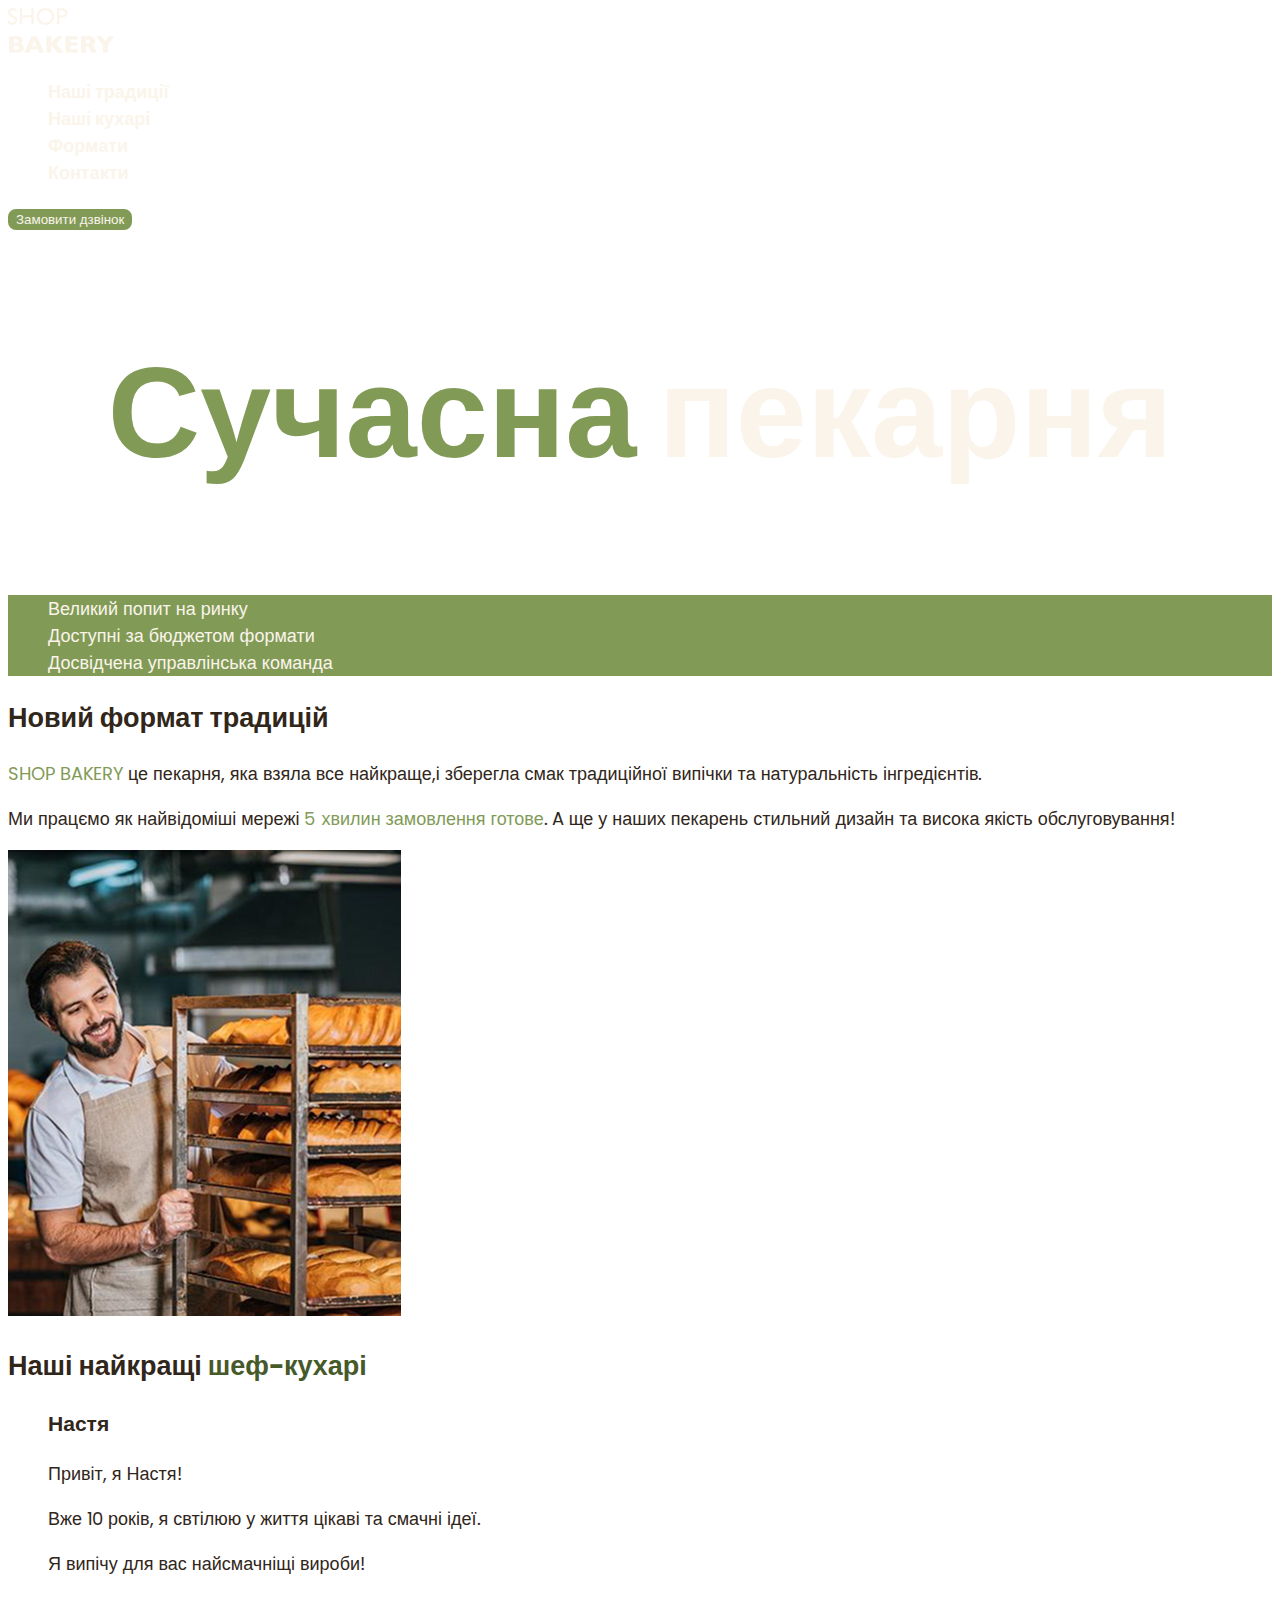
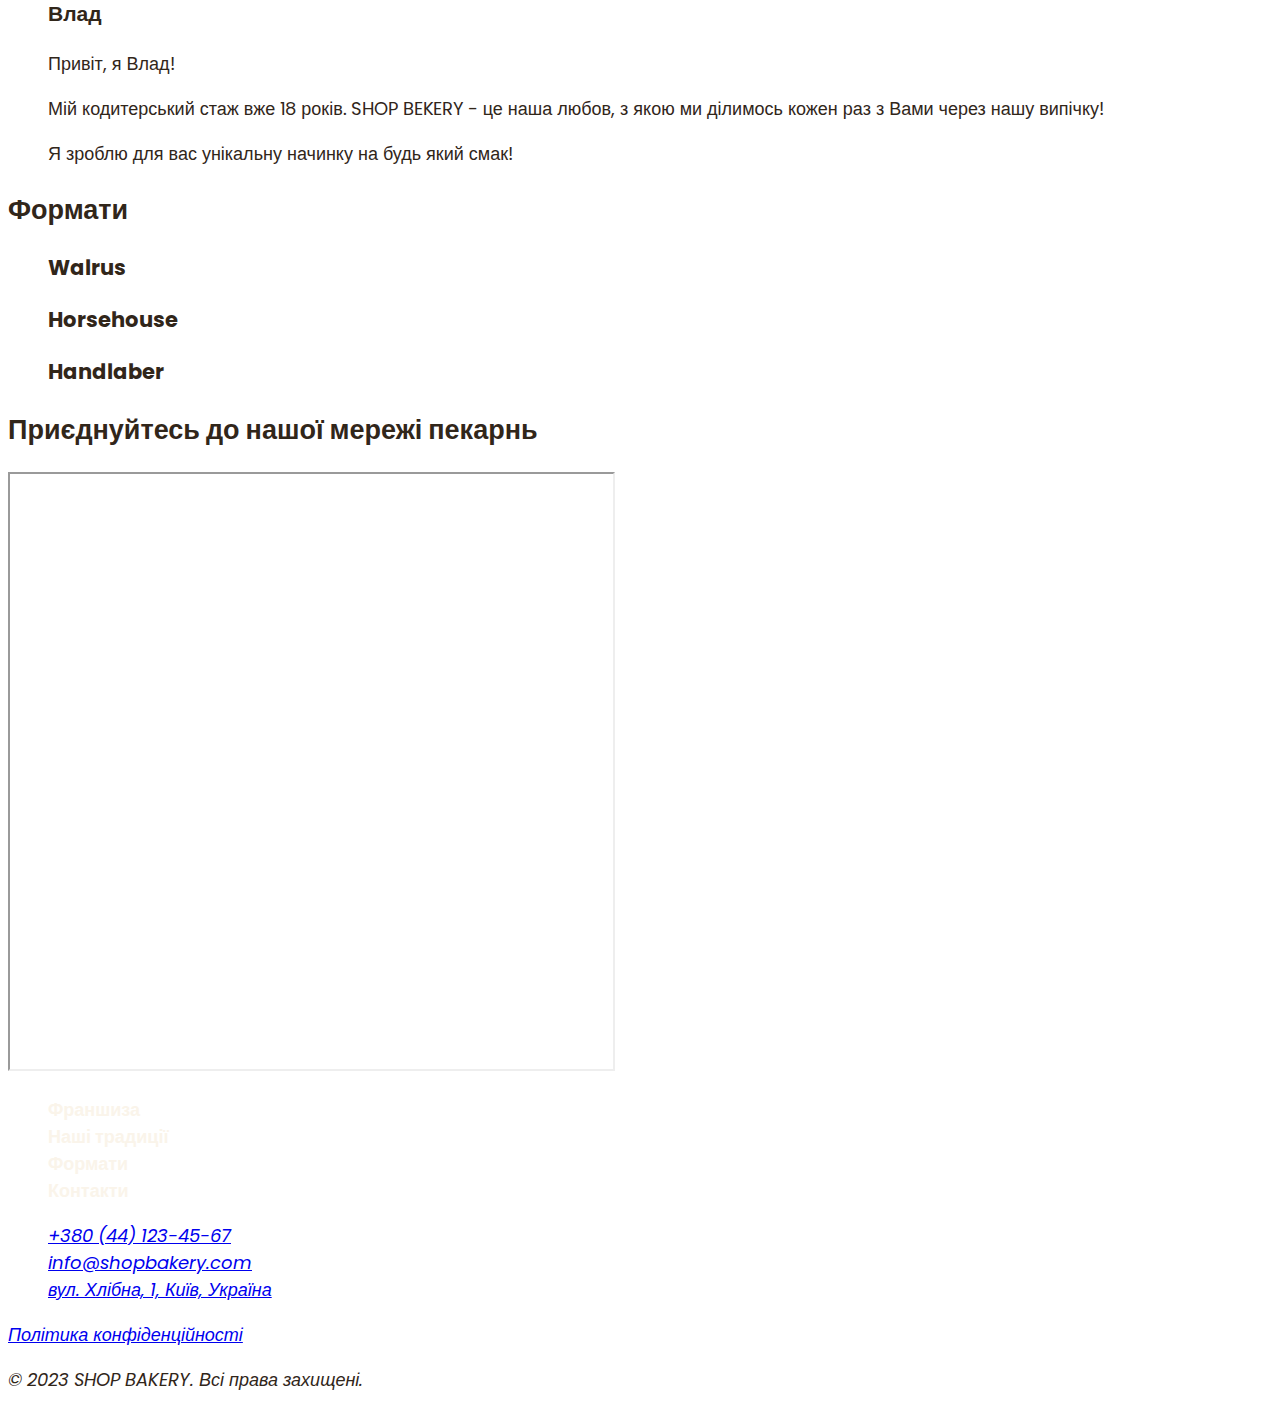
<file: index.html>
<!DOCTYPE html>
<html lang="uk">
  <head>
    <meta charset="UTF-8" />
    <meta name="viewport" content="width=device-width, initial-scale=1.0" />
    <title>Пекарня</title>
    <link rel="preconnect" href="https://fonts.googleapis.com" />
    <link rel="preconnect" href="https://fonts.gstatic.com" crossorigin />
    <link
      href="https://fonts.googleapis.com/css2?family=Poppins:ital,wght@0,100;0,200;0,300;0,400;0,500;0,600;0,700;0,800;0,900;1,100;1,200;1,300;1,400;1,500;1,600;1,700;1,800;1,900&display=swap"
      rel="stylesheet"
    />
    <link rel="stylesheet" href="./css/styles.css" />
  </head>
  <body>
    <header>
      <nav>
        <a href="./index.html" target="_blank"
          ><img src="./Images/logo.svg" alt="Логотип сучасної пекарні"
        /></a>
        <ul>
          <li>
            <a class="nav-link" href="#traditions-section" target="_blank"
              >Наші традиції</a
            >
          </li>
          <li>
            <a class="nav-link" href="#chefs-section" target="_blank"
              >Наші кухарі</a
            >
          </li>
          <li>
            <a class="nav-link" href="#formats-section" target="_blank"
              >Формати</a
            >
          </li>
          <li>
            <a class="nav-link" href="#contacts-section" target="_blank"
              >Контакти</a
            >
          </li>
        </ul>
      </nav>
      <button class="button" type="button">Замовити дзвінок</button>
    </header>
    <main>
      <section>
        <h1 class="hero-title"><span class="accent">Сучасна</span> пекарня</h1>
      </section>
      <section id="traditions-section">
        <ul class="advantages-list">
          <li>Великий попит на ринку</li>
          <li>Доступні за бюджетом формати</li>
          <li>Досвідчена управлінська команда</li>
        </ul>
        <h2 class="section-title">Новий формат традицій</h2>
        <p class="traditions-text">
          <span class="brand uppercase"> shop bakery</span> це пекарня, яка
          взяла все найкраще,і зберегла смак традиційної випічки та
          натуральність інгредієнтів.
        </p>
        <p class="traditions-text">
          Ми працємо як найвідоміші мережі
          <span class="brand">5 хвилин замовлення готове</span>. A ще у наших
          пекарень стильний дизайн та висока якість обслуговування!
        </p>
        <img src="./Images/pekar_s_bulkamu.jpg" alt="Пекарь с булками" />
      </section>
      <section id="chefs-section">
        <h2 class="section-title">
          Наші найкращі <span class="accent">шеф-кухарі</span>
        </h2>
        <ul>
          <li>
            <article>
              <h3>Настя</h3>
              <p>Привіт, я Настя!</p>
              <p>Вже 10 років, я свтілюю у життя цікаві та смачні ідеї.</p>
              <p>Я випічу для вас найсмачніщі вироби!</p>
            </article>
          </li>
          <li>
            <article>
              <h3>Влад</h3>
              <p>Привіт, я Влад!</p>
              <p>
                Мій кодитерський стаж вже 18 років. SHOP BEKERY - це наша любов,
                з якою ми ділимось кожен раз з Вами через нашу випічку!
              </p>
              <p>Я зроблю для вас унікальну начинку на будь який смак!</p>
            </article>
          </li>
        </ul>
      </section>
      <section id="formats-section">
        <h2 class="section-title">Формати</h2>
        <ul>
          <li>
            <article>
              <h3 lang="en">Walrus</h3>
            </article>
          </li>
          <li>
            <article>
              <h3 lang="en">Horsehouse</h3>
            </article>
          </li>
          <li>
            <article>
              <h3 lang="en">Handlaber</h3>
            </article>
          </li>
        </ul>
      </section>
      <section id="contacts-section">
        <h2 class="section-title">Приєднуйтесь до нашої мережі пекарнь</h2>
        <iframe
          src="https://www.google.com/maps/embed?pb=!1m18!1m12!1m3!1d2553.982951668123!2d30.3283701!3d50.198849599999996!2m3!1f0!2f0!3f0!3m2!1i1024!2i768!4f13.1!3m3!1m2!1s0x40d4baa3c7bd3641%3A0xbdad07b7d6ceb09c!2z0LLRg9C70LjRhtGPINCl0LvRltCx0L3QsCwgMSwg0JLQsNGB0LjQu9GM0LrRltCyLCDQmtC40ZfQstGB0YzQutCwINC-0LHQu9Cw0YHRgtGMLCDQo9C60YDQsNC40L3QsCwgMDg2MDI!5e0!3m2!1sru!2scz!4v1761942809392!5m2!1sru!2scz"
          width="603"
          height="595"
          allowfullscreen=""
          loading="lazy"
          referrerpolicy="no-referrer-when-downgrade"
        ></iframe>
      </section>
    </main>
    <footer>
      <nav>
        <a href="#" target="_blank"><!--logo--></a>
        <ul>
          <li><a class="nav-link" href="#" target="_blank">Франшиза</a></li>
          <li>
            <a class="nav-link" href="#" target="_blank">Наші традиції</a>
          </li>
          <li><a class="nav-link" href="#" target="_blank">Формати</a></li>
          <li><a class="nav-link" href="#" target="_blank">Контакти</a></li>
        </ul>
      </nav>
      <address>
        <ul>
          <li><a href="tel:+380441234567">+380 (44) 123-45-67</a></li>
          <li><a href="mailto:info@shopbakery.com">info@shopbakery.com</a></li>
          <li>
            <a
              href="https://www.google.com/maps/place/вул.+Хлібна,+1,+Київ,+Україна"
              target="_blank"
              >вул. Хлібна, 1, Київ, Україна</a
            >
          </li>
          <li><a href="#" target="_blank"></a></li>
          <!--logo-->
          <li><a href="#" target="_blank"></a></li>
          <!--logo-->
        </ul>
        <a href="#" target="_blank">Політика конфіденційності</a>
        <p>© 2023 SHOP BAKERY. Всі права захищені.</p>
      </address>
    </footer>
  </body>
</html>
<a href=""></a>
</file>
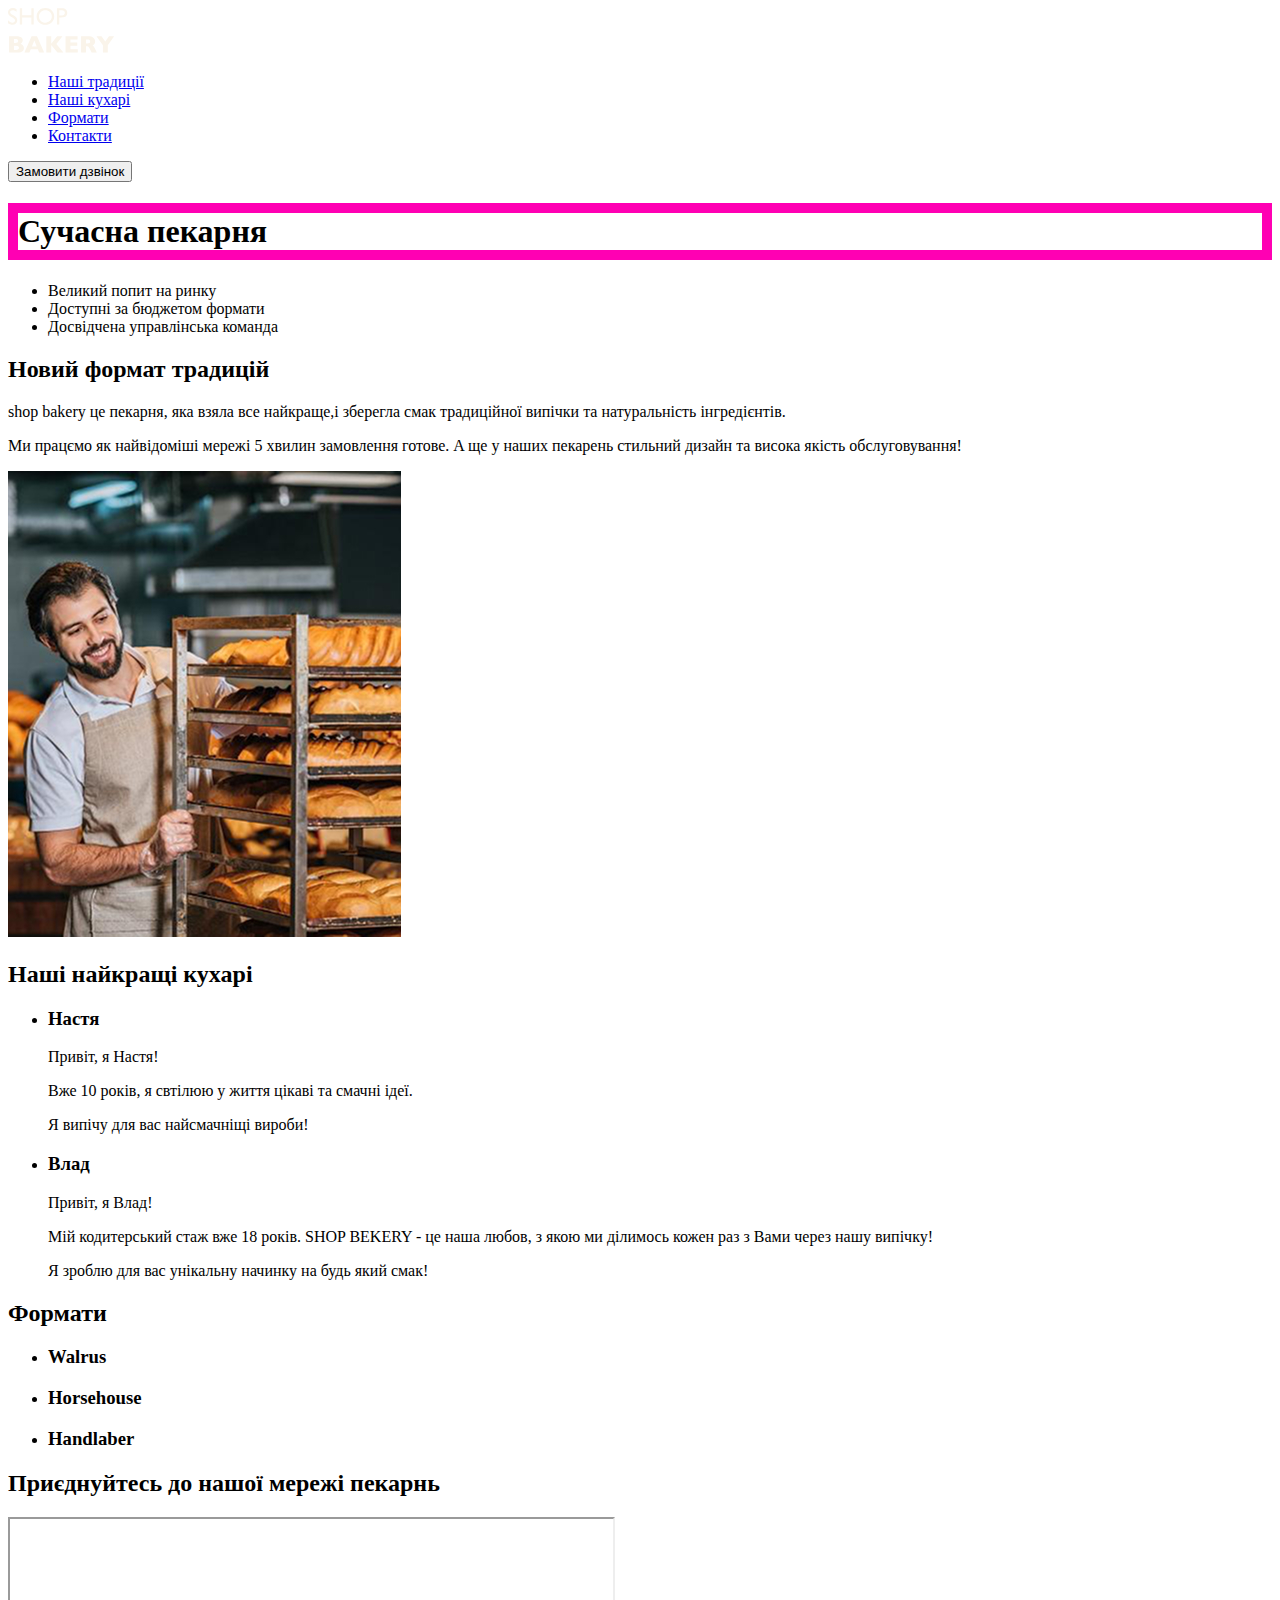
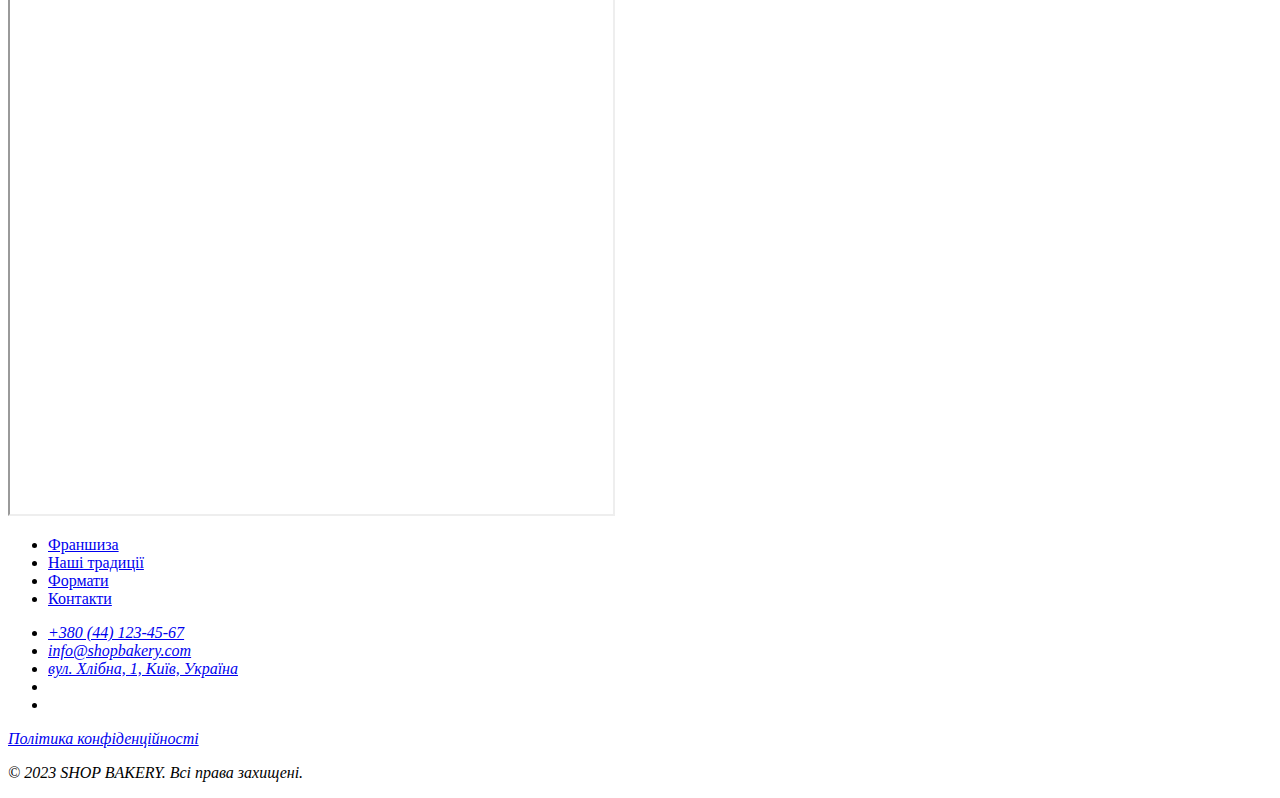
<file: genius_project/index.html>
<!DOCTYPE html>
<html lang="uk">
  <head>
    <meta charset="UTF-8" />
    <meta name="viewport" content="width=device-width, initial-scale=1.0" />
    <title>Пекарня</title>
    <link rel="stylesheet" href="./css/styles.css" />
  </head>
  <body>
    <header>
      <nav>
        <a href="./index.html" target="_blank"
          ><img src="./Images/logo.svg" alt="Логотип сучасної пекарні"
        /></a>
        <ul>
          <li>
            <a class="nav-link" href="#traditions-section" target="_blank"
              >Наші традиції</a
            >
          </li>
          <li>
            <a class="nav-link" href="#chefs-section" target="_blank"
              >Наші кухарі</a
            >
          </li>
          <li>
            <a class="nav-link" href="#formats-section" target="_blank"
              >Формати</a
            >
          </li>
          <li>
            <a class="nav-link" href="#contacts-section" target="_blank"
              >Контакти</a
            >
          </li>
        </ul>
      </nav>
      <button class="button" type="button">Замовити дзвінок</button>
    </header>
    <main>
      <section>
        <h1 class="hero-title"><span class="accent">Сучасна</span> пекарня</h1>
      </section>
      <section id="traditions-section">
        <ul class="advantages-list">
          <li>Великий попит на ринку</li>
          <li>Доступні за бюджетом формати</li>
          <li>Досвідчена управлінська команда</li>
        </ul>
        <h2 class="section-title">Новий формат традицій</h2>
        <p>
          <span> shop bakery</span> це пекарня, яка взяла все найкраще,і
          зберегла смак традиційної випічки та натуральність інгредієнтів.
        </p>
        <p>
          Ми працємо як найвідоміші мережі
          <span>5 хвилин замовлення готове</span>. A ще у наших пекарень
          стильний дизайн та висока якість обслуговування!
        </p>
        <img src="./Images/pekar_s_bulkamu.jpg" alt="Пекарь с булками" />
      </section>
      <section id="chefs-section">
        <h2 class="section-title">Наші найкращі кухарі</h2>
        <ul>
          <li>
            <article>
              <h3>Настя</h3>
              <p>Привіт, я Настя!</p>
              <p>Вже 10 років, я свтілюю у життя цікаві та смачні ідеї.</p>
              <p>Я випічу для вас найсмачніщі вироби!</p>
            </article>
          </li>
          <li>
            <article>
              <h3>Влад</h3>
              <p>Привіт, я Влад!</p>
              <p>
                Мій кодитерський стаж вже 18 років. SHOP BEKERY - це наша любов,
                з якою ми ділимось кожен раз з Вами через нашу випічку!
              </p>
              <p>Я зроблю для вас унікальну начинку на будь який смак!</p>
            </article>
          </li>
        </ul>
      </section>
      <section id="formats-section">
        <h2 class="section-title">Формати</h2>
        <ul>
          <li>
            <article>
              <h3 lang="en">Walrus</h3>
            </article>
          </li>
          <li>
            <article>
              <h3 lang="en">Horsehouse</h3>
            </article>
          </li>
          <li>
            <article>
              <h3 lang="en">Handlaber</h3>
            </article>
          </li>
        </ul>
      </section>
      <section id="contacts-section">
        <h2 class="section-title">Приєднуйтесь до нашої мережі пекарнь</h2>
        <iframe
          src="https://www.google.com/maps/embed?pb=!1m18!1m12!1m3!1d2553.982951668123!2d30.3283701!3d50.198849599999996!2m3!1f0!2f0!3f0!3m2!1i1024!2i768!4f13.1!3m3!1m2!1s0x40d4baa3c7bd3641%3A0xbdad07b7d6ceb09c!2z0LLRg9C70LjRhtGPINCl0LvRltCx0L3QsCwgMSwg0JLQsNGB0LjQu9GM0LrRltCyLCDQmtC40ZfQstGB0YzQutCwINC-0LHQu9Cw0YHRgtGMLCDQo9C60YDQsNC40L3QsCwgMDg2MDI!5e0!3m2!1sru!2scz!4v1761942809392!5m2!1sru!2scz"
          width="603"
          height="595"
          allowfullscreen=""
          loading="lazy"
          referrerpolicy="no-referrer-when-downgrade"
        ></iframe>
      </section>
    </main>
    <footer>
      <nav>
        <a href="#" target="_blank"><!--logo--></a>
        <ul>
          <li><a class="nav-link" href="#" target="_blank">Франшиза</a></li>
          <li>
            <a class="nav-link" href="#" target="_blank">Наші традиції</a>
          </li>
          <li><a class="nav-link" href="#" target="_blank">Формати</a></li>
          <li><a class="nav-link" href="#" target="_blank">Контакти</a></li>
        </ul>
      </nav>
      <address>
        <ul>
          <li><a href="tel:+380441234567">+380 (44) 123-45-67</a></li>
          <li><a href="mailto:info@shopbakery.com">info@shopbakery.com</a></li>
          <li>
            <a
              href="https://www.google.com/maps/place/вул.+Хлібна,+1,+Київ,+Україна"
              target="_blank"
              >вул. Хлібна, 1, Київ, Україна</a
            >
          </li>
          <li><a href="#" target="_blank"></a></li>
          <!--logo-->
          <li><a href="#" target="_blank"></a></li>
          <!--logo-->
        </ul>
        <a href="#" target="_blank">Політика конфіденційності</a>
        <p>© 2023 SHOP BAKERY. Всі права захищені.</p>
      </address>
    </footer>
  </body>
</html>
<a href=""></a>
</file>
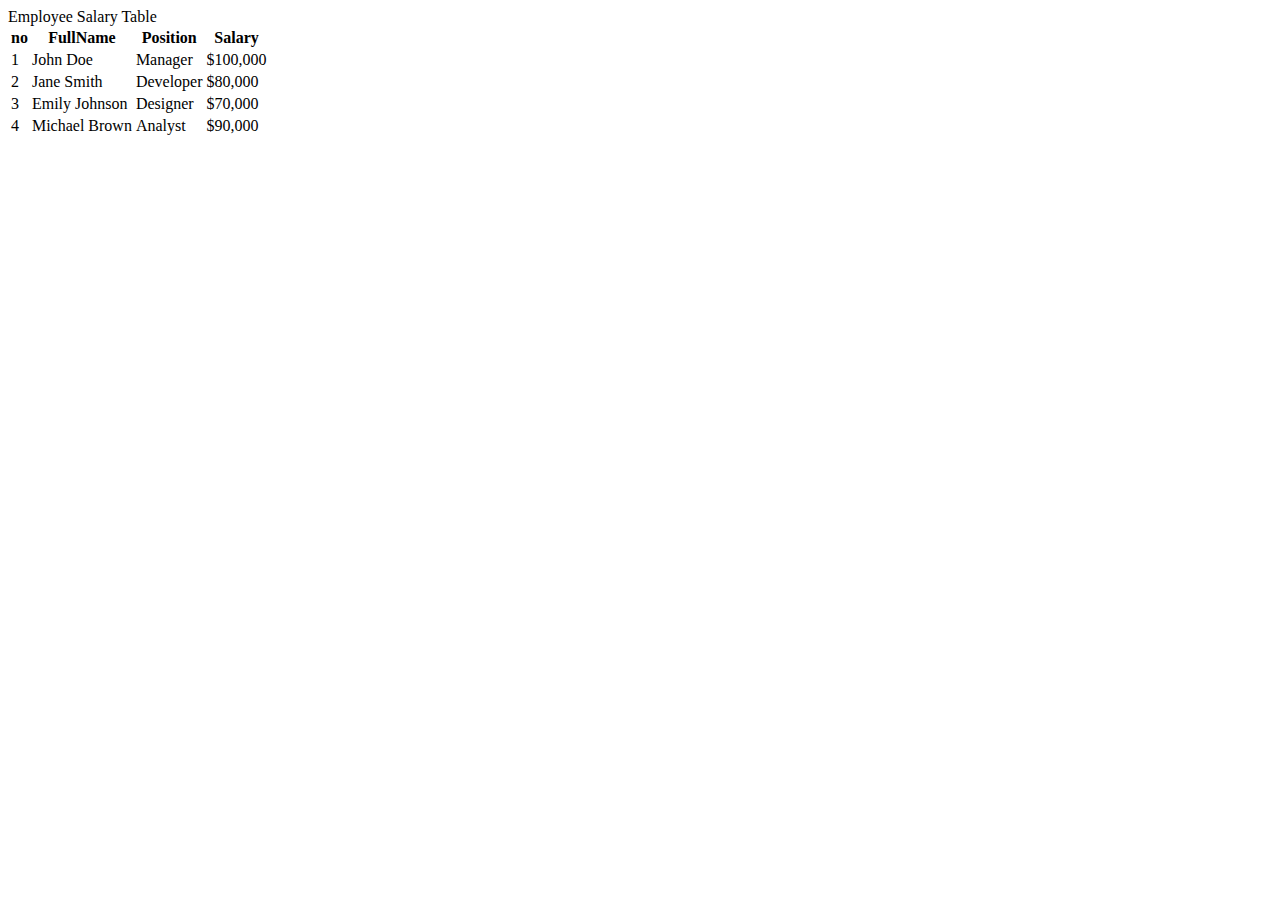
<file: table.html>
<!DOCTYPE html>
<html lang="en">
  <head>
    <meta charset="UTF-8" />
    <meta name="viewport" content="width=device-width, initial-scale=1.0" />
    <title>Document</title>
  </head>
  <body>
    <caption>
      Employee Salary Table
    </caption>
    <table>
      <thead>
        <tr>
          <th>no</th>
          <th>FullName</th>
          <th>Position</th>
          <th>Salary</th>
        </tr>
      </thead>
      <tbody>
        <tr>
          <td>1</td>
          <td>John Doe</td>
          <td>Manager</td>
          <td>$100,000</td>
        </tr>
        <tr>
          <td>2</td>
          <td>Jane Smith</td>
          <td>Developer</td>
          <td>$80,000</td>
        </tr>
        <tr>
          <td>3</td>
          <td>Emily Johnson</td>
          <td>Designer</td>
          <td>$70,000</td>
        </tr>
        <tr>
          <td>4</td>
          <td>Michael Brown</td>
          <td>Analyst</td>
          <td>$90,000</td>
        </tr>
      </tbody>
      <tfoot></tfoot>
    </table>
  </body>
</html>
</file>
<file: css/styles.css>
:root {
  --color-brand: #819b57;
  --color-primary-light: #faf4ea;
  --color-primary-dark: #31261a;
  --color-brand-dark: #465929;
}
/* Base */
body {
  color: var(--color-primary-dark);
  font-family: "Poppins", sans-serif;
  font-size: 18px;
}
ul {
  list-style: none;
}
/* Advantages List */
.advantages-list {
  background-color: var(--color-brand);
  color: var(--color-primary-light);
}
/* Hero Title */
.hero-title {
  color: var(--color-primary-light);
  text-align: center;
  font-size: 128px;
  font-weight: 900;
}
.hero-title .accent {
  color: var(--color-brand);
}
/* Buttons */
.button {
  color: var(--color-primary-light);
  background-color: var(--color-brand);
  border: 2px solid var(--color-brand);
  border-radius: 8px;
  cursor: pointer;
}
.button:hover {
  color: var(--color-brand-dark);
  background-color: transparent;
}
/* Navigation Links */
.nav-link {
  text-decoration: none;
  color: var(--color-primary-light);
  font-weight: bold;
}
.nav-link:hover {
  color: var(--color-brand);
}
/* Section Titles */
.section-title .accent {
  color: var(--color-brand-dark);
}
/* Traditions Text */
.traditions-text .brand {
  color: var(--color-brand);
}
.traditions-text .uppercase {
  text-transform: uppercase;
}
</file>
<file: genius_project/css/styles.css>
h1 {
  border: 10px solid rgb(255, 0, 179);
}
</file>
